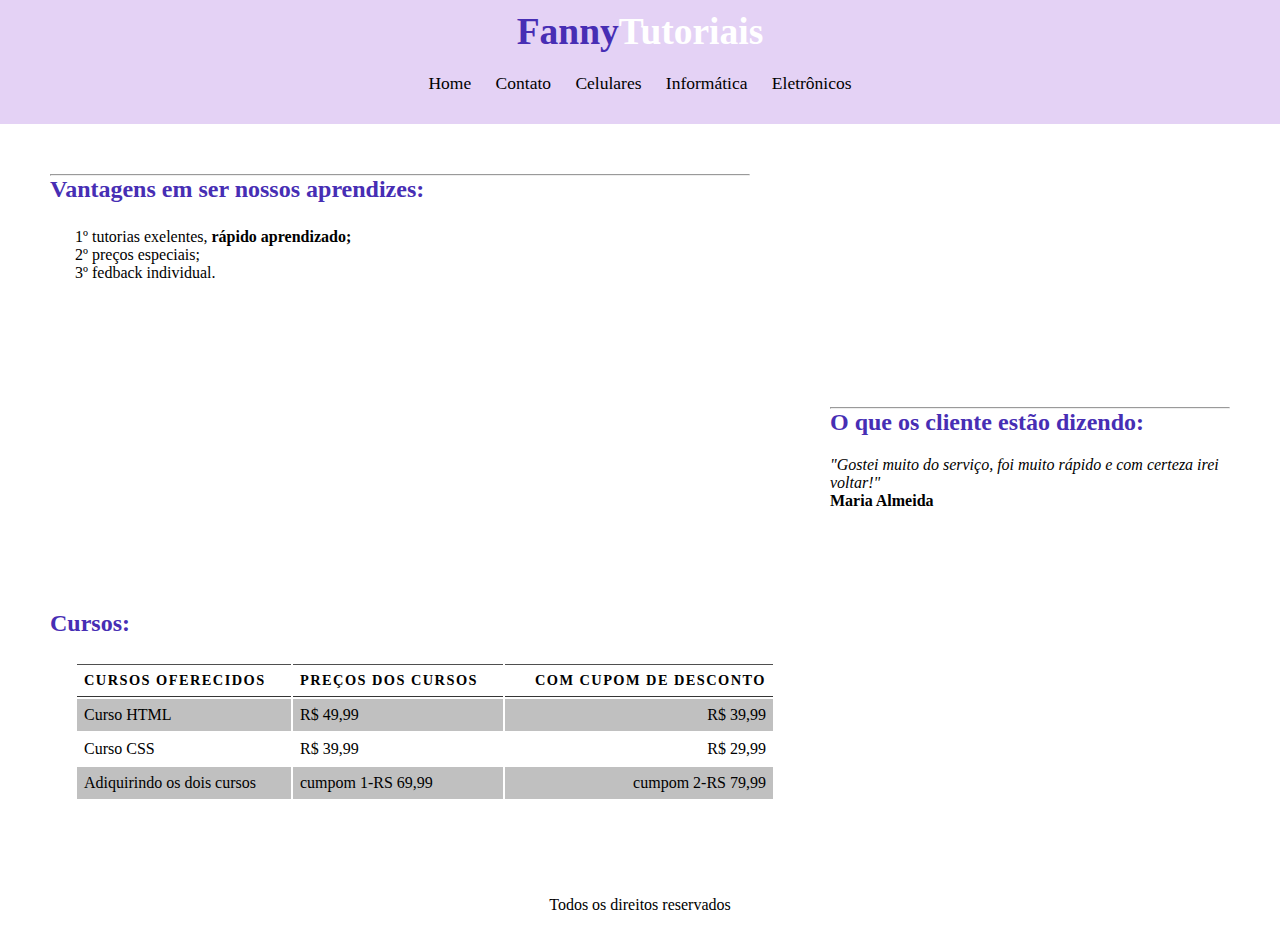
<file: index.html>
<!DOCTYPE html>
<html lang="pt-br">
<head>
    <meta charset="UTF-8">
    <link rel="stylesheet" type="text/css" href="s.css">
    <title>Fanny</title>
</head>
<!--início do cabeçalho-->
<body>
    <div id="cabe">
        <div id="logo-titulo">
        <h1>Fanny<span id="ti">Tutoriais</span> </h1> 
            <div id="menu" >
            <a href="index.html">Home</a>
            <a href="contato.html">Contato</a>
            <a href="">Celulares</a>
            <a href="">Informática</a>
            <a href="">Eletrônicos</a>
            </div>
        </div>
    </div>
<!--fim do cabeçalho-->
<!--início das vantagens-->
    <div id="vanta">
    <hr>
    <h1>Vantagens em ser nossos aprendizes: </h1>
        <div class="numeros">

        <p> 1º tutorias exelentes, <strong>rápido aprendizado;</strong></p>
        <p> 2º preços especiais; </p>
        <p> 3º fedback individual.</p>
        </div>
    </div>
<!--fim das vantagens-->
<!--comentários dos clientes-->    
<div id="clientes">
    <hr>
    <h1>O que os cliente estão dizendo: </h1>
        <div id="cliente-comentário"></div>
            <p> <i>"Gostei muito do serviço, foi muito rápido e com certeza irei voltar!"</i></p>
            <p> <b >Maria Almeida</b></p>
        </div>
   
</div>
<!--fim dos comentarios dos clientes-->
<!--inicio cursos-->
<div id="cursos">
    <h1> Cursos: </h1>
    <div class="numeros">
    <table  >
        <tr>
            <th> Cursos oferecidos</th>
            <th> preços dos cursos</th>
            <th class="numeros2 "> Com cupom de desconto</th>
        </tr>
        <tr class="alternado">
            <td> Curso HTML</td>
            <td> R$ 49,99</td>
            <td class="numeros2 "> R$ 39,99</td>

        </tr>
        <tr >
            <td> Curso CSS</td>
            <td > R$ 39,99  </td>
            <td class="numeros2 "> R$ 29,99</td>
            
        </tr>
        <tr class="alternado">
            <td rowspan="2"> Adiquirindo os dois cursos </td>
            <td >cumpom 1-RS 69,99</td>
            <td  class="numeros2 ">cumpom 2-RS 79,99</td>
        </tr>
            
    </table>
    </div>
</div>
<!--fim cursos-->

    <div id="rodape">
        <!--rodapé-->
        Todos os direitos reservados
    </div>
    
</body>
</html>
</file>
<file: s.css>
*{
   margin: 0;
   padding: 0;
    font-family:Cambria, Cochin, Georgia, Times, 'Times New Roman', serif;
    font-size: 1.0em;
    
}
table{
    width: 700px;
 
}
td, th{
      padding: 7px; 
}
th {
    text-transform: uppercase;
    border-top: 1px solid #4F4F4F;
    border-bottom: 1px solid #363636;
    text-align: left;
    font-size: 90%;
    letter-spacing: 0.1em;
}
tr.alternado{
    background-color: 	#C0C0C0;
}
tr:hover{
    background-color:	#ADD8E6;
}
.numeros2 {
    text-align: right;
}
a{
    color: rgb(0, 0, 0);
    padding: 10px;
    text-decoration: none;
}
a:hover{
    color: rgb(107, 44, 253); /*mudar a cor da imgem quando passa o mause*/
    background-color: aliceblue;
      
}


#cabe{
    text-align: center;
    font-size: 25px;
    background-color: rgba(214, 186, 240, 0.658);
    
}
#ti{
    color: rgb(255, 255, 255);
}
h1{
    color: rgb(71, 46, 180);
    font-size: 1.5em;
}
#menu{
    text-align: center;
    padding: 20px;
    font-size: 0.7em;

}
#logo-titulo{
    padding: 10px;
}
#vanta {
    padding: 50px;
    width: 700px;
    
    float: left;
}
#cursos{
    width: 700px;
    padding: 50px;
    
    float: left;
}
.numeros{
    padding: 25px;
    text-align: left;
}
#clientes{
    width: 400px ;
    float: right;
    padding: 50px;
}
#cliente-comentário{
    padding: 10px;
}
#rodape{
    text-align: center;
    clear: both;
    padding: 20px;

}
</file>
